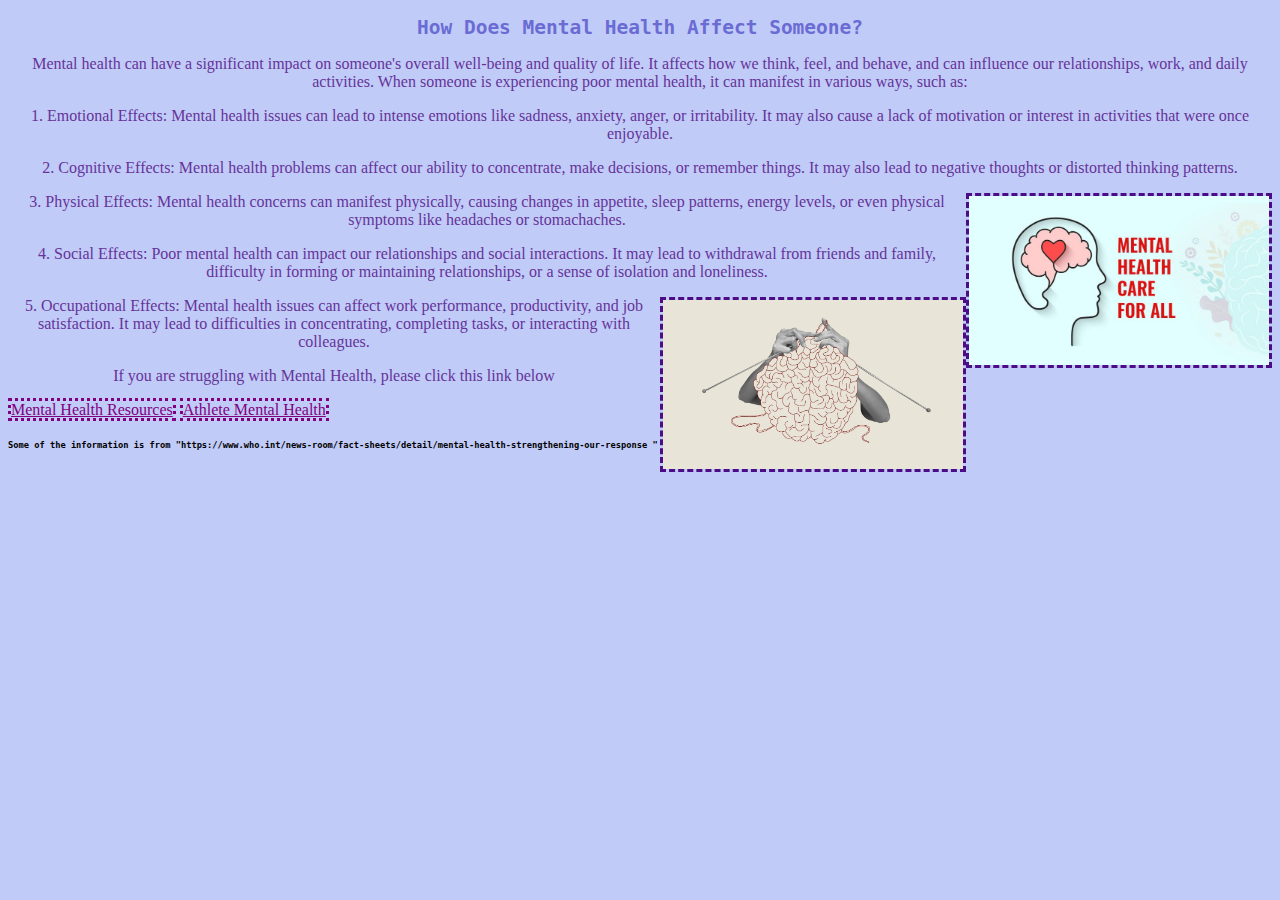
<file: index.html>
<!DOCTYPE html>
<html>
  <head>
    <link rel="stylesheet" href="mhaffects.css">
  </head>
  <body>
    <h2> How Does Mental Health Affect Someone? </h2>
    <p> Mental health can have a significant impact on someone's overall well-being and quality of life. It affects how we think, feel, and behave, and can influence our relationships, work, and daily activities. When someone is experiencing poor mental health, it can manifest in various ways, such as:</p>

     <p> 1. Emotional Effects: Mental health issues can lead to intense emotions like sadness, anxiety, anger, or irritability. It may also cause a lack of motivation or interest in activities that were once enjoyable.</p>

     <p> 2. Cognitive Effects: Mental health problems can affect our ability to concentrate, make decisions, or remember things. It may also lead to negative thoughts or distorted thinking patterns.</p>
    <img src="mhs.jpeg" alt="mhbrain">

     <p> 3. Physical Effects: Mental health concerns can manifest physically, causing changes in appetite, sleep patterns, energy levels, or even physical symptoms like headaches or stomachaches.</p>

      <p>4. Social Effects: Poor mental health can impact our relationships and social interactions. It may lead to withdrawal from friends and family, difficulty in forming or maintaining relationships, or a sense of isolation and loneliness.</p>
<img src= "mental.png" alt="mentalhealth">
      <p>5. Occupational Effects: Mental health issues can affect work performance, productivity, and job satisfaction. It may lead to difficulties in concentrating, completing tasks, or interacting with colleagues.</p>

    <p> If you are struggling with Mental Health, please click this link below </p>
      
    <a href="resourcesformh.html"> Mental Health Resources</a>
    <a href="AthleteMH.html"> Athlete Mental Health</a>
    
    <h6> Some of the information is from "https://www.who.int/news-room/fact-sheets/detail/mental-health-strengthening-our-response
      " </h6>   
  </body>
</html>
</file>
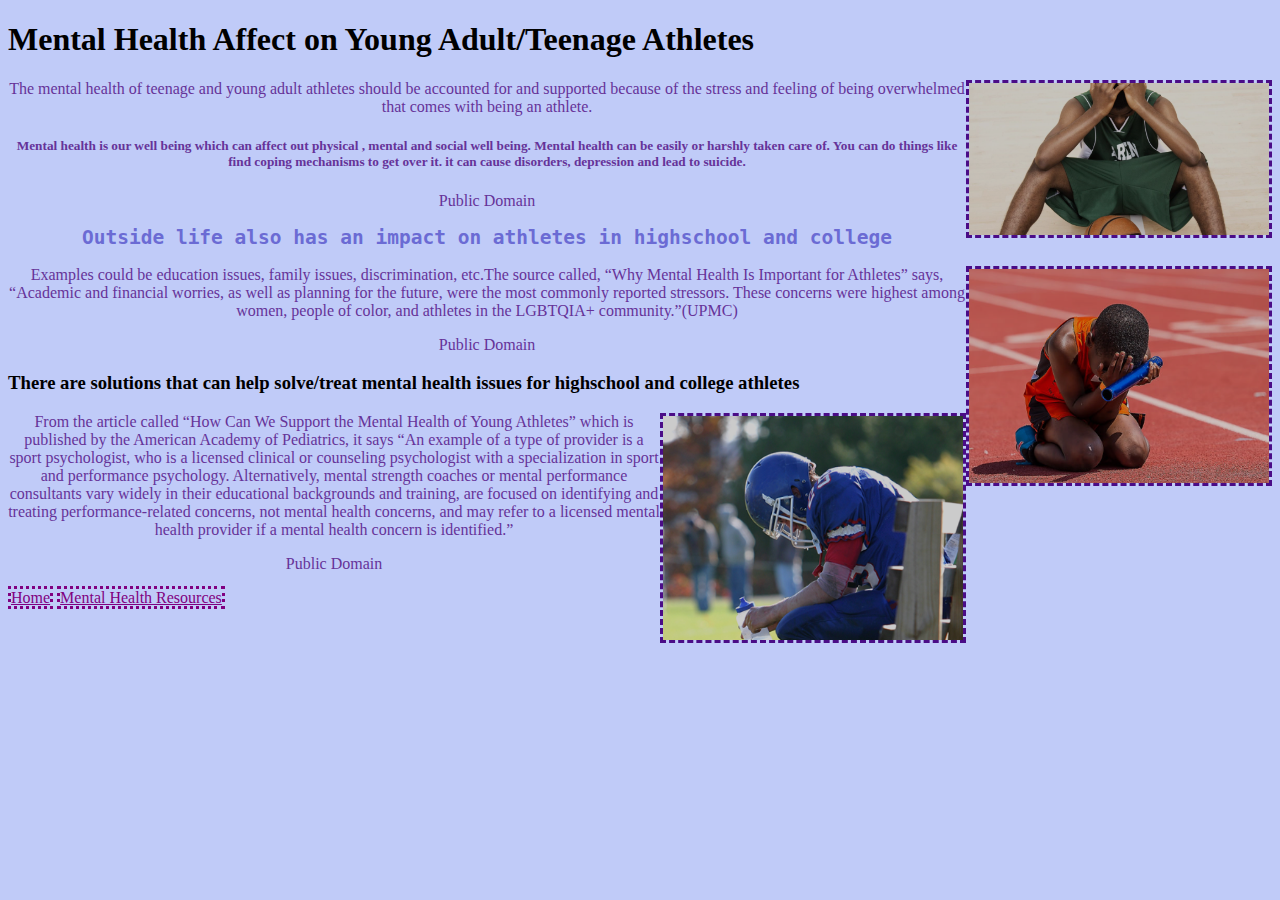
<file: AthleteMH.html>
<!DOCTYPE html>
    <html>
      <head>
        <link rel="stylesheet" href="mhaffects.css">
      </head>
      <body>
        <h1> Mental Health Affect on Young Adult/Teenage Athletes </h1>
        <img src="football.png" alt="stressed-hooper">
        <p>  The mental health of teenage and young adult athletes should be accounted for and supported because of the stress and feeling of being overwhelmed that comes with being an athlete.
<h5><p> Mental health is our well being which can affect out physical , mental and social well being. Mental health can be easily or harshly taken care of. You can do things like find coping mechanisms to get over it. it can cause disorders, depression and lead to suicide.</p></h5>

        
        <p> Public Domain </p>
<h2> Outside life also has an impact on athletes in highschool and college </h2>
        <img src="track.png" alt="stressed-runner">
        <p> Examples could be education issues, family issues, discrimination, etc.The source called, “Why Mental Health Is Important for Athletes” says, “Academic and financial worries, as well as planning for the future, were the most commonly reported stressors. These concerns were highest among women, people of color, and athletes in the LGBTQIA+ community.”(UPMC)</p>
        <p> Public Domain</p>
        <h3>  There are solutions that can help solve/treat mental health issues for highschool and college athletes </h3>
        <img src="reciever.png" alt="stressed-reciever">
        <p> From the article called “How Can We Support the Mental Health of Young Athletes” which is published by the American Academy of Pediatrics, it says “An example of a type of provider is a sport psychologist, who is a licensed clinical or counseling psychologist with a specialization in sport and performance psychology. Alternatively, mental strength coaches or mental performance consultants vary widely in their educational backgrounds and training, are focused on identifying and treating performance-related concerns, not mental health concerns, and may refer to a licensed mental health provider if a mental health concern is identified.”</p>
        <p> Public Domain</p>
        <a href= "index.html">Home</a> 
        <a href="resourcesformh.html"> Mental Health Resources</a>
  </body>
</html>
</file>
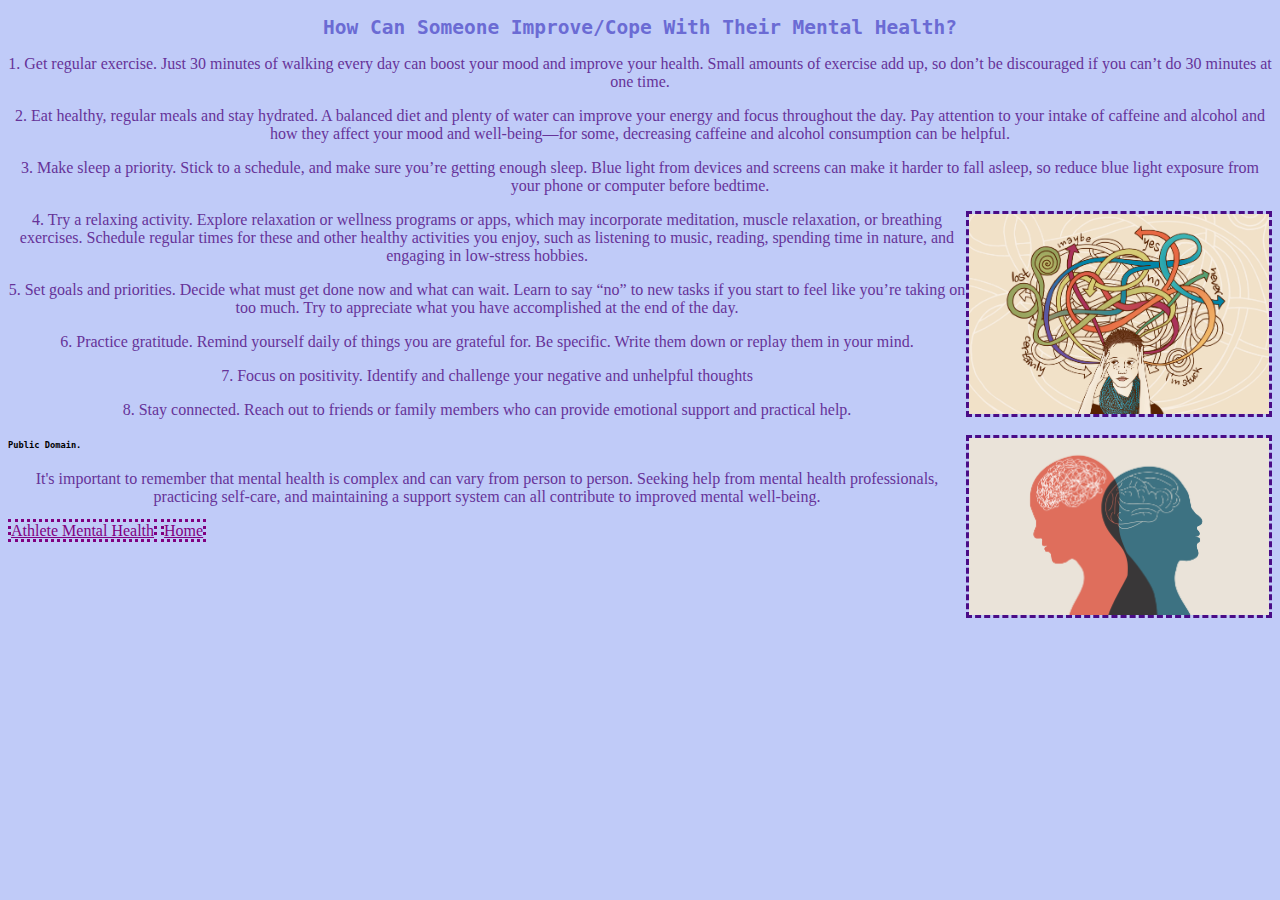
<file: resourcesformh.html>
<!DOCTYPE html>
<html>
  <head>
    <link rel="stylesheet" href="mhaffects.css">
  </head>
  <body>
    <h2> How Can Someone Improve/Cope With Their Mental Health? </h2>
  <p>  1. Get regular exercise. Just 30 minutes of walking every day can boost your mood and improve your health. Small amounts of exercise add up, so don’t be discouraged if you can’t do 30 minutes at one time.</p>
    
    <p> 2. Eat healthy, regular meals and stay hydrated. A balanced diet and plenty of water can improve your energy and focus throughout the day. Pay attention to your intake of caffeine and alcohol and how they affect your mood and well-being—for some, decreasing caffeine and alcohol consumption can be helpful. </p>
    
    
    <p> 3. Make sleep a priority. Stick to a schedule, and make sure you’re getting enough sleep. Blue light from devices and screens can make it harder to fall asleep, so reduce blue light exposure from your phone or computer before bedtime.</p>
      <img src="cari.jpeg" alt="brain-rot">
    <p> 4. Try a relaxing activity. Explore relaxation or wellness programs or apps, which may incorporate meditation, muscle relaxation, or breathing exercises. Schedule regular times for these and other healthy activities you enjoy, such as listening to music, reading, spending time in nature, and engaging in low-stress hobbies. </p>
      
    <p> 5. Set goals and priorities. Decide what must get done now and what can wait. Learn to say “no” to new tasks if you start to feel like you’re taking on too much. Try to appreciate what you have accomplished at the end of the day.</p>
      
   <p> 6. Practice gratitude. Remind yourself daily of things you are grateful for. Be specific. Write them down or replay them in your mind.</p>
      
    <p> 7. Focus on positivity. Identify and challenge your negative and unhelpful thoughts</p>
      
    <p>8. Stay connected. Reach out to friends or family members who can provide emotional support and practical help.</p>
    
    <img src="care.jpeg" alt= "care-ip">
    <h6> Public Domain. </h6>
    
    <p>It's important to remember that mental health is complex and can vary from person to person. Seeking help from mental health professionals, practicing self-care, and maintaining a support system can all contribute to improved mental well-being. </p>
    <a href="AthleteMH.html"> Athlete Mental Health</a>
   
    <a href= "index.html">Home</a> 
  </body>
</html>
</file>
<file: mhaffects.css>
body {
  background: #c0cbf8;
}
h2 {
  color:#6b6bd4;
  text-align: center;
  font-family: monospace
}
p {
  color:rebeccapurple;
  text-align: center;
  font-family: cursive;
}
h6 {
  font-weight: bold;
  font-family: monospace
}
a {
  border-style: dotted;
  text-align: left;
  width: 40px;
  color: purple
}
  
  
}

body {
  background color: red;
}

img {

  float: right;
  width: 300px;
  border-style: dashed;
  border-color: #4a0c87;
}
</file>
